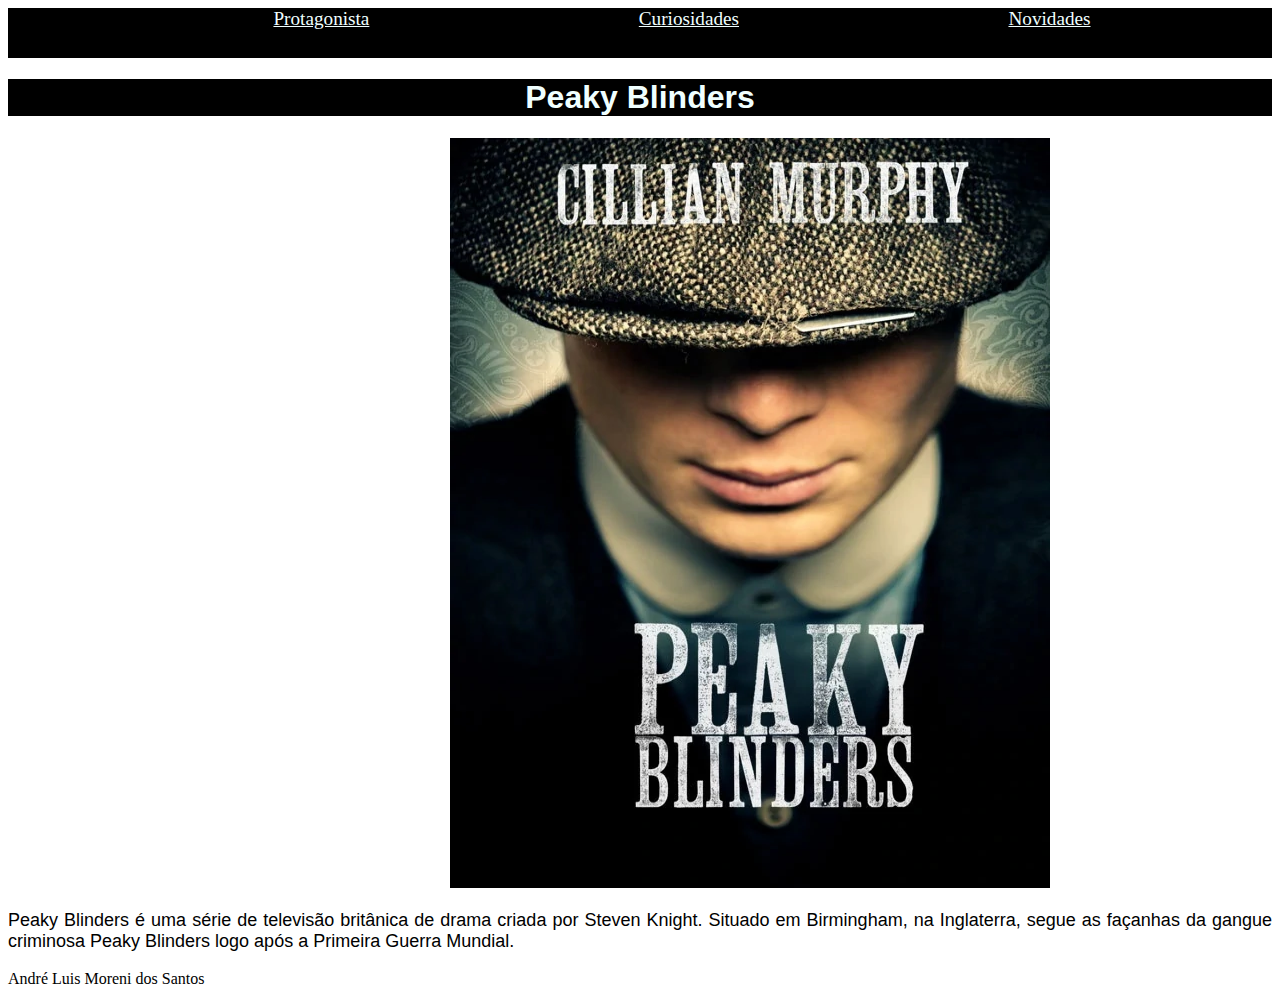
<file: index.html>
<!DOCTYPE html>
<html lang="en">
<head>
    <meta charset="UTF-8">
    <meta http-equiv="X-UA-Compatible" content="IE=edge">
    <meta name="viewport" content="width=device-width, initial-scale=1.0">
    <link rel="stylesheet" href="CSS/style.css" type="text/css">
    <title>Peaky Blinders</title>
</head>
<body>

        <div class="central">
<nav>

        <a href="pagina2.html">Protagonista</a>

        <a href="pagina3.html">Curiosidades</a>

        <a href="pagina4.html">Novidades</a>
        
</nav>

        <h1>Peaky Blinders</h1>
        
        <img src="img/capa3.webp">
    
        
        <br>

        <p>Peaky Blinders é uma série de televisão britânica de drama criada por Steven Knight. Situado em Birmingham, na Inglaterra, segue as façanhas da gangue criminosa Peaky Blinders logo após a Primeira Guerra Mundial.</p>

        <footer>André Luis Moreni dos Santos</footer>

</div>    
</body>
</html>
</file>
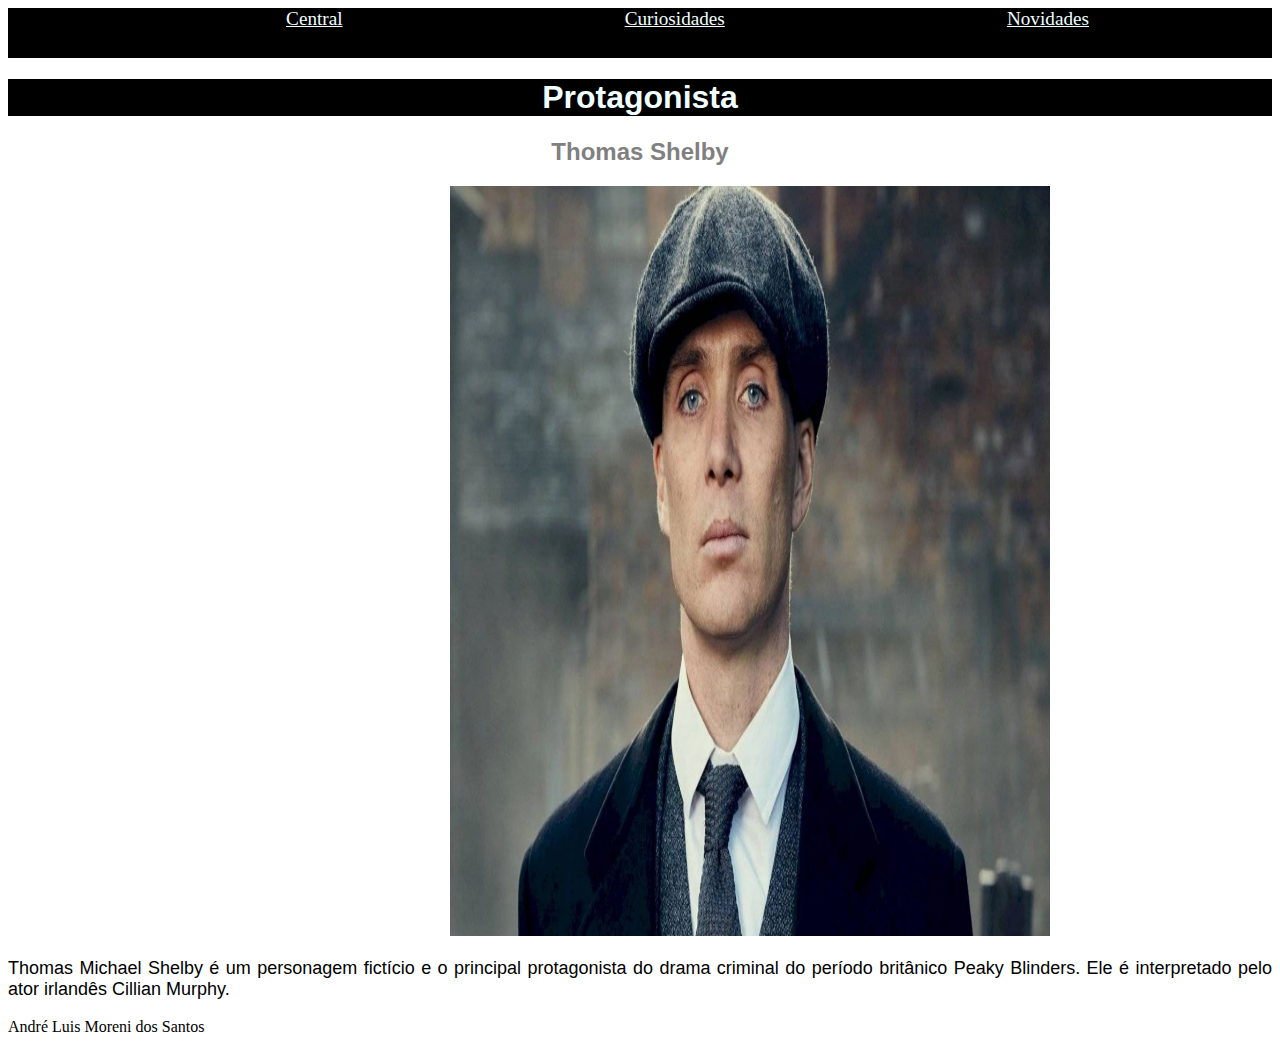
<file: pagina2.html>
<!DOCTYPE html>
<html lang="en">
<head>
    <meta charset="UTF-8">
    <meta http-equiv="X-UA-Compatible" content="IE=edge">
    <meta name="viewport" content="width=device-width, initial-scale=1.0">
    <link rel="stylesheet" href="CSS/style.css" type="text/css">
    <title>Elenco principal</title>
</head>
<body>

<div class="protagonista">  
    
<nav>

        <a href="index.html">Central</a>

        <a href="pagina3.html">Curiosidades</a>

        <a href="pagina4.html">Novidades</a>
        

</nav>

    <h1>Protagonista</h1>

    <h2>Thomas Shelby</h2>

    <img src="img/Shelby.jpg">
    
    <p>Thomas Michael Shelby é um personagem fictício e o principal protagonista do drama criminal do período britânico Peaky Blinders. Ele é interpretado pelo ator irlandês Cillian Murphy.</p>

    <footer>André Luis Moreni dos Santos</footer>

</div>   
</body>
</html>
</file>
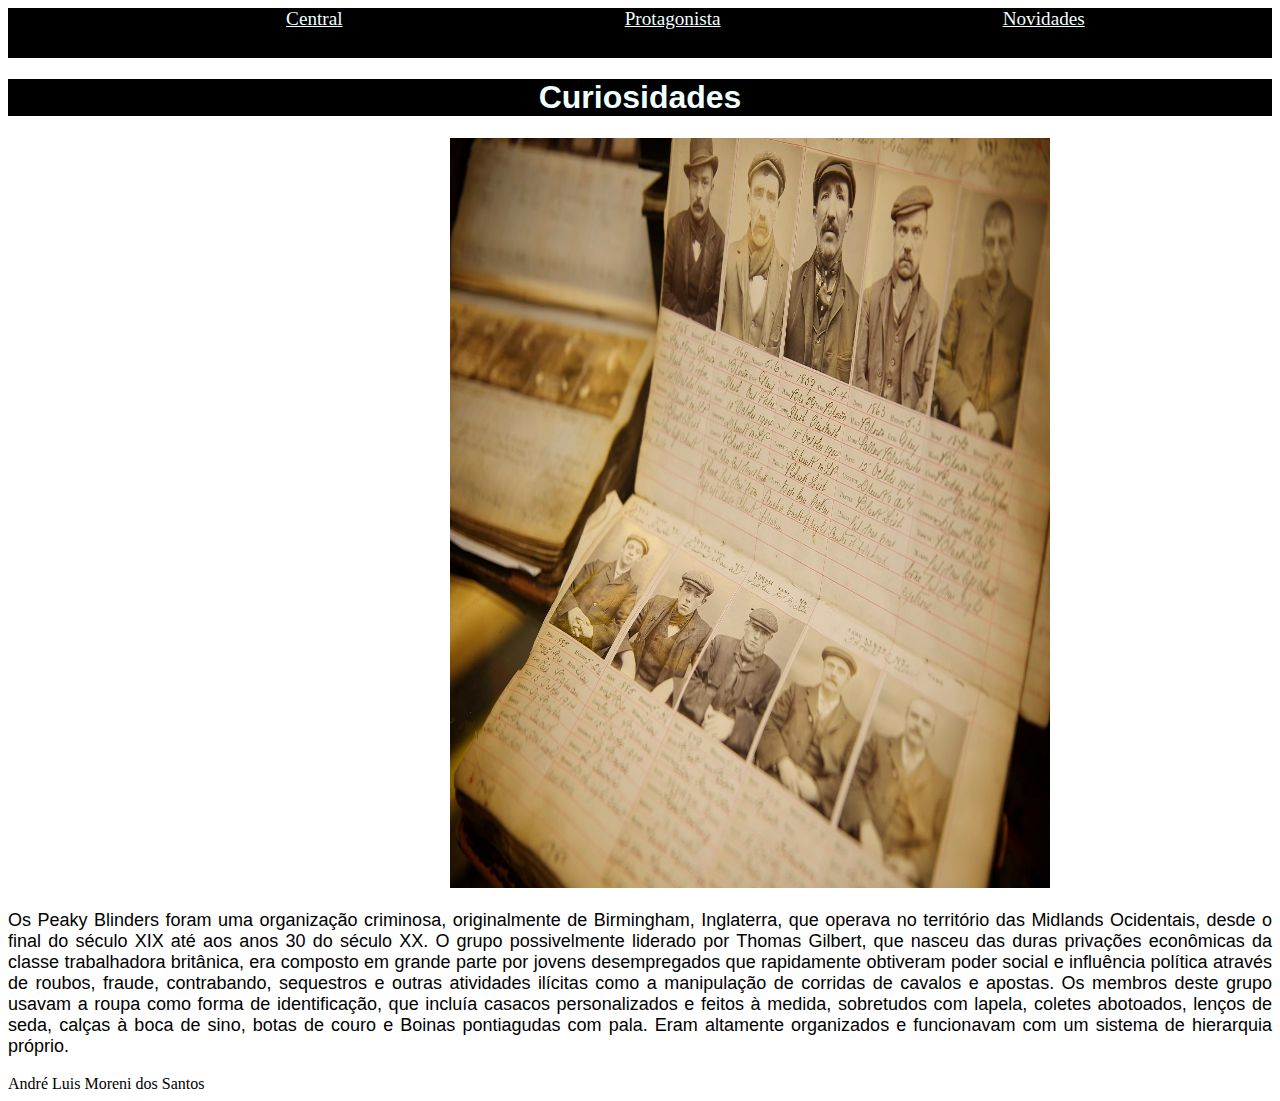
<file: pagina3.html>
<!DOCTYPE html>
<html lang="en">
<head>
    <meta charset="UTF-8">
    <meta http-equiv="X-UA-Compatible" content="IE=edge">
    <meta name="viewport" content="width=device-width, initial-scale=1.0">
    <link rel="stylesheet" href="./CSS/style.css" type="text/css">
    <title>Curiosidades</title>
</head>
<body>

<div class="curiosidades">
        
<nav>        
                <a href="index.html">Central</a>
        
                <a href="pagina2.html">Protagonista</a>
        
                <a href="pagina4.html">Novidades</a>
</nav>

<h1>Curiosidades</h1>

<img src="./img/Realidade.jpg">

<br>

<p>Os Peaky Blinders foram uma organização criminosa, originalmente de Birmingham, Inglaterra, que operava no território das Midlands Ocidentais, desde o final do século XIX até aos anos 30 do século XX. O grupo possivelmente liderado por Thomas Gilbert, que nasceu das duras privações econômicas da classe trabalhadora britânica, era composto em grande parte por jovens desempregados que rapidamente obtiveram poder social e influência política através de roubos, fraude, contrabando, sequestros e outras atividades ilícitas como a manipulação de corridas de cavalos e apostas. Os membros deste grupo usavam a roupa como forma de identificação, que incluía casacos personalizados e feitos à medida, sobretudos com lapela, coletes abotoados, lenços de seda, calças à boca de sino, botas de couro e Boinas pontiagudas com pala. Eram altamente organizados e funcionavam com um sistema de hierarquia próprio.</p>

<footer>André Luis Moreni dos Santos</footer>

</div>    
</body>
</html>
</file>
<file: CSS/style.css>
.central h1{
    
    color: azure;
    background-color: black;
    font-family: Arial, Helvetica, sans-serif;
    text-align: center;
}

.central p{
    
    color: black;
    font-size: large;
    font-family: Arial, Helvetica, sans-serif;
    font-size: large;
    text-align: justify;
}


.central img{

    width: 600px;
    height: 750px;
    margin-left: 35%;

}

.central nav{
width: 100%;
height: 50px;
background-color: black;
}

.central nav a{
    color: azure;
    margin-left: 21%;
    font-size: larger;
    
}

/*Pagina 2*/

.protagonista h1{
    color: azure;
    background-color: black;
    font-family: Arial, Helvetica, sans-serif;
    text-align: center;
}

.protagonista h2{
    color: grey;
    font-family: Arial, Helvetica, sans-serif;
    text-align: center;
}

.protagonista img{
    width: 600px;
    height: 750px;
    margin-left: 35%;
}

.protagonista p{
    color: black;
    font-family: Arial, Helvetica, sans-serif;
    font-size: large;
    text-align: justify;
}

.protagonista nav{
    width: 100%;
    height: 50px;
    background-color: black;
    }
    
    .protagonista nav a{
        color: azure;
        margin-left: 22%;
        font-size: larger;
        
    }

/*Pagina 3*/   

.curiosidades h1{
    
    color: azure;
    background-color: black;
    font-family: Arial, Helvetica, sans-serif;
    text-align: center;
}

.curiosidades p{
    
    color: black;
    font-size: large;
    font-family: Arial, Helvetica, sans-serif;
    font-size: large;
    text-align: justify;
}


.curiosidades img{

    width: 600px;
    height: 750px;
    margin-left: 35%;

}

.curiosidades nav{
width: 100%;
height: 50px;
background-color: black;
}

.curiosidades nav a{
    color: azure;
    margin-left: 22%;
    font-size: larger;
    
}

/*Pagina 4*/

.novidades h1{
    color: azure;
    background-color: black;
    font-family: Arial, Helvetica, sans-serif;
    text-align: center;
 }
 
 .novidades img{
     margin-left: 35%;
}

.novidades p{
    color: black;
    font-family: Arial, Helvetica, sans-serif;
    font-size: large;
    text-align: justify;
}

.novidades a{
    color: black;
    font-family: Arial, Helvetica, sans-serif;
    font-size: larger;
    text-align: left;
}

.novidades video{
    width: 100%;
    height: 500px;
    
}

.novidades nav{
    width: 100%;
    height: 50px;
    background-color: black;
    }
    
    .novidades nav a{
        color: azure;
        margin-left: 21%;
        font-size: larger;
        
    }
</file>
